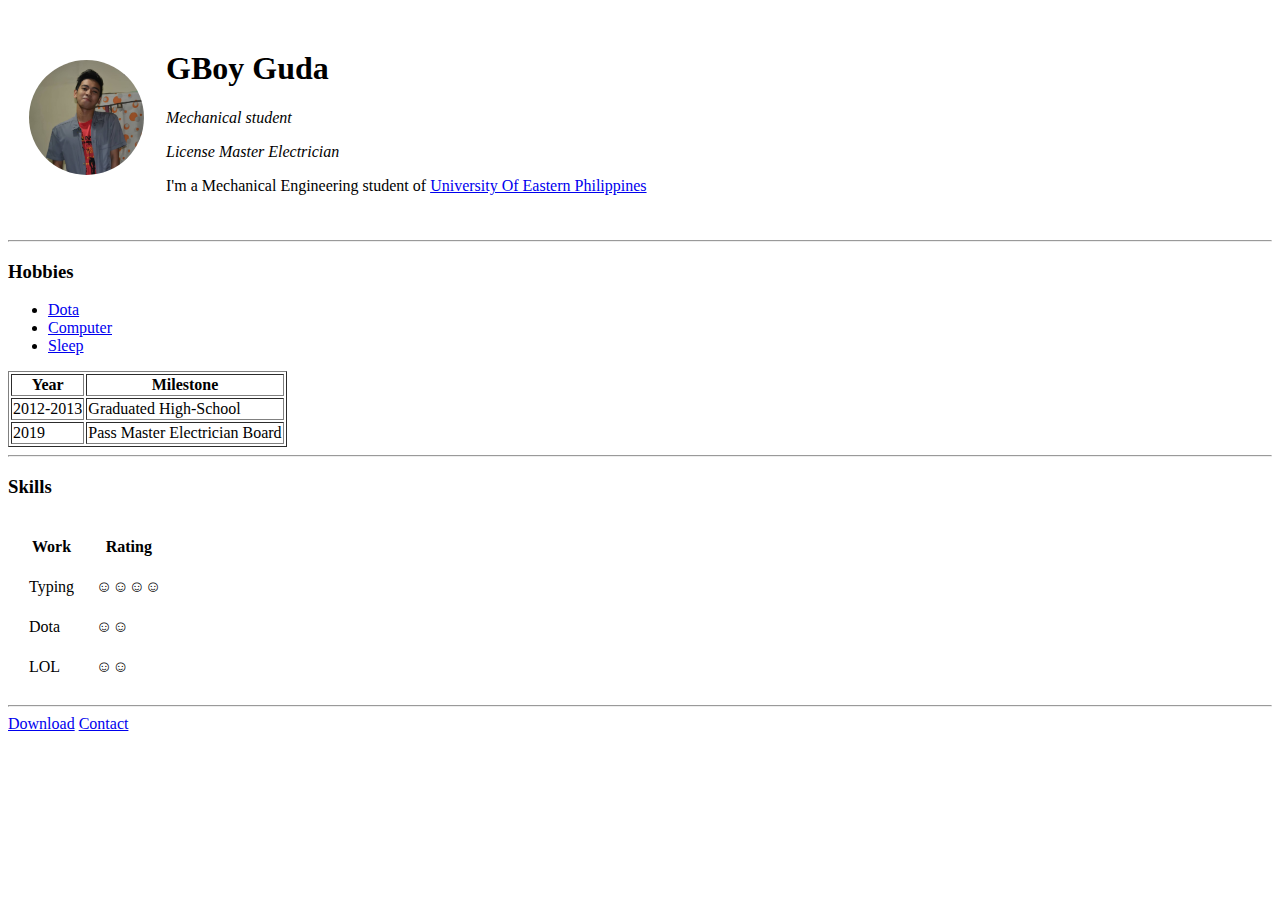
<file: index.html>
<!DOCTYPE html>
<html lang="en" dir="ltr">
  <head>
    <meta charset="utf-8">
    <title>Gboy Personal Site</title>
    <link rel="stylesheet" href="style.css">
  </head>
  <body>
    <table cellspacing="20">
      <tr>
        <td><img src="image/image.jpg" alt="Gboys Pic"></td>
        <td><h1>GBoy Guda</h1>
            <p><em>Mechanical student</em></p>
            <p><em>License Master Electrician</em></p>
            <p>I'm a Mechanical Engineering  student of <a href="uep.edu.ph">University Of Eastern Philippines</a></p>
          </td>
      </tr>
    </table>
    <hr>
    <h3>Hobbies</h3>
    <ul>
      <li><a href="#">Dota</a></li>
      <li><a href="#">Computer</a></li>
      <li><a href="#">Sleep</a></li>
    </ul>
    <table border="1px">
      <thead>
        <tr>
          <th>Year</th>
          <th>Milestone</th>
        </tr>
      </thead>
  <tbody>
    <tr>
      <td >2012-2013</td>
      <td>Graduated High-School</td>
    </tr>
    <tr>
      <td>2019</td>
      <td>Pass Master Electrician Board</td>
    </tr>
  </tbody>
    </table>
    <hr>
    <h3>Skills</h3>
    <table cellspacing="20px">
      <thead>
        <tr>
          <th>Work</th>
          <th>Rating</th>
        </tr>
      </thead>
      <tbody>
        <tr>
          <td>Typing</td>
          <td>☺☺☺☺</td>
          </tr>
        <tr>
          <td>Dota</td>
          <td>☺☺</td>
        </tr>
        <tr>
          <td>LOL</td>
          <td>☺☺</td>
        </tr>
      </tbody>
    </table>
    <hr>
    <a href="https://web.stanford.edu/group/csp/cs21/htmlcheatsheet.pdf" download>Download</a>
    <a href="contact.html">Contact</a>
  </body>
</html>
</file>
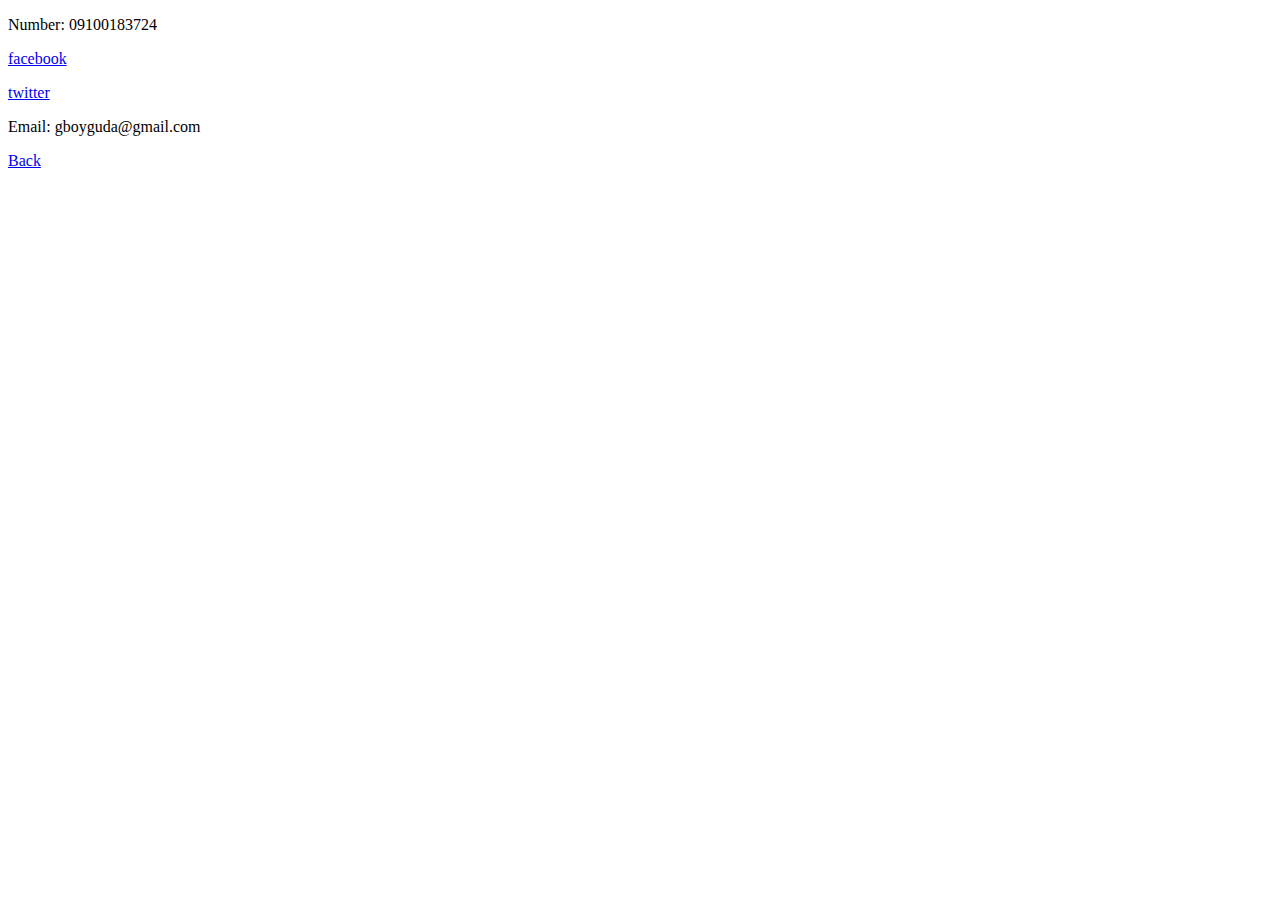
<file: contact.html>
<!DOCTYPE html>
<html lang="en" dir="ltr">
  <head>
    <meta charset="utf-8">
    <title></title>
  </head>
  <body>
    <p>Number: 09100183724</p>
    <p><a href="facebook.com">facebook</a></p>
    <p><a href="twitter.com">twitter</a></p>
    <p>Email: gboyguda@gmail.com</p>
    <p><a href="index.html">Back</a></p>
  </body>
</html>
</file>
<file: style.css>
img{
  width: 115px;
  height: 8%;
  border-radius: 50%
}
table{
padding: 0;

}
</file>
